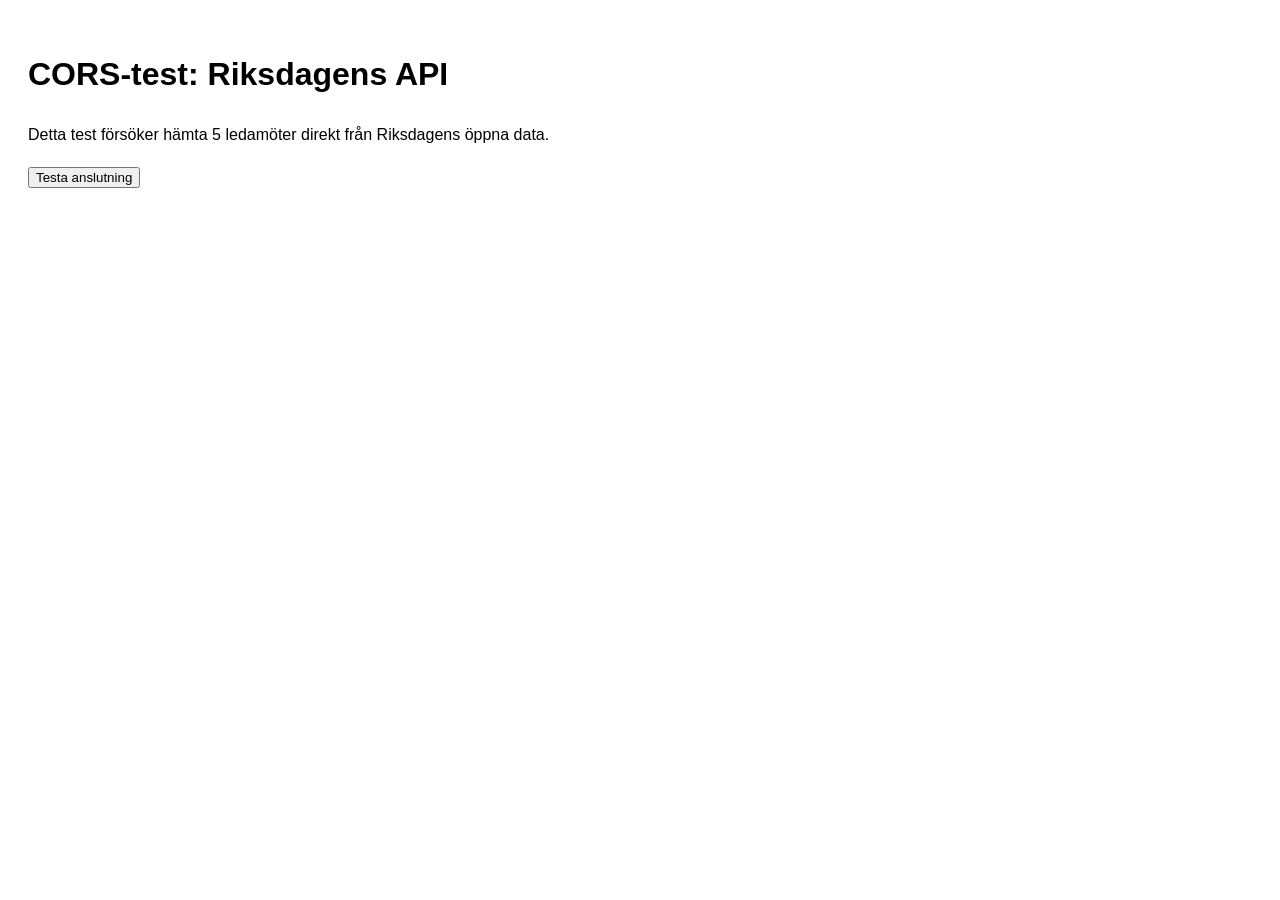
<file: test.html>
<!DOCTYPE html>
<html lang="sv">
<head>
    <meta charset="UTF-8">
    <title>CORS-test mot Riksdagen</title>
    <style>
        body { font-family: sans-serif; padding: 20px; line-height: 1.6; }
        #status { padding: 15px; margin-top: 10px; border-radius: 5px; }
        .success { background-color: #d4edda; color: #155724; border: 1px solid #c3e6cb; }
        .error { background-color: #f8d7da; color: #721c24; border: 1px solid #f5c6cb; }
        pre { background: #eee; padding: 10px; overflow-x: auto; }
    </style>
</head>
<body>

    <h1>CORS-test: Riksdagens API</h1>
    <p>Detta test försöker hämta 5 ledamöter direkt från Riksdagens öppna data.</p>
    
    <button id="testBtn">Testa anslutning</button>

    <div id="status" style="display:none;"></div>
    <div id="resultat" style="display:none;">
        <h3>Data mottagen:</h3>
        <pre id="jsonOutput"></pre>
    </div>

    <script>
        document.getElementById('testBtn').addEventListener('click', async () => {
            const statusDiv = document.getElementById('status');
            const resultatDiv = document.getElementById('resultat');
            const output = document.getElementById('jsonOutput');

            statusDiv.style.display = 'block';
            statusDiv.className = '';
            statusDiv.innerHTML = 'Försöker hämta data...';
            resultatDiv.style.display = 'none';

            // URL till riksdagens personlista (begränsad till 5 personer för snabbhet)
            const url = "https://data.riksdagen.se/personlista/?utformat=json&n=5";

            try {
                const response = await fetch(url);
                
                if (!response.ok) {
                    throw new Error(`HTTP-fel! Status: ${response.status}`);
                }

                const data = await response.json();
                
                // Om vi når hit har det lyckats!
                statusDiv.className = 'success';
                statusDiv.innerHTML = '<strong>Succé!</strong> Webbläsaren tillåter anrop direkt till Riksdagens API.';
                
                resultatDiv.style.display = 'block';
                output.textContent = JSON.stringify(data.personlista.person[0], null, 2);
                
            } catch (error) {
                // Om det är ett CORS-fel hamnar vi oftast här
                statusDiv.className = 'error';
                statusDiv.innerHTML = '<strong>CORS-fel eller nätverksfel!</strong><br>' + 
                                      'Webbläsaren blockerade anropet. Felmeddelande: ' + error.message + 
                                      '<br><br><em>Tips: Om du kör filen lokalt (file://) kan webbläsare vara extra stränga. Prova att ladda upp den på GitHub eller ladda ner JSON-filen lokalt.</em>';
                console.error('Error details:', error);
            }
        });
    </script>
</body>
</html>
</file>
